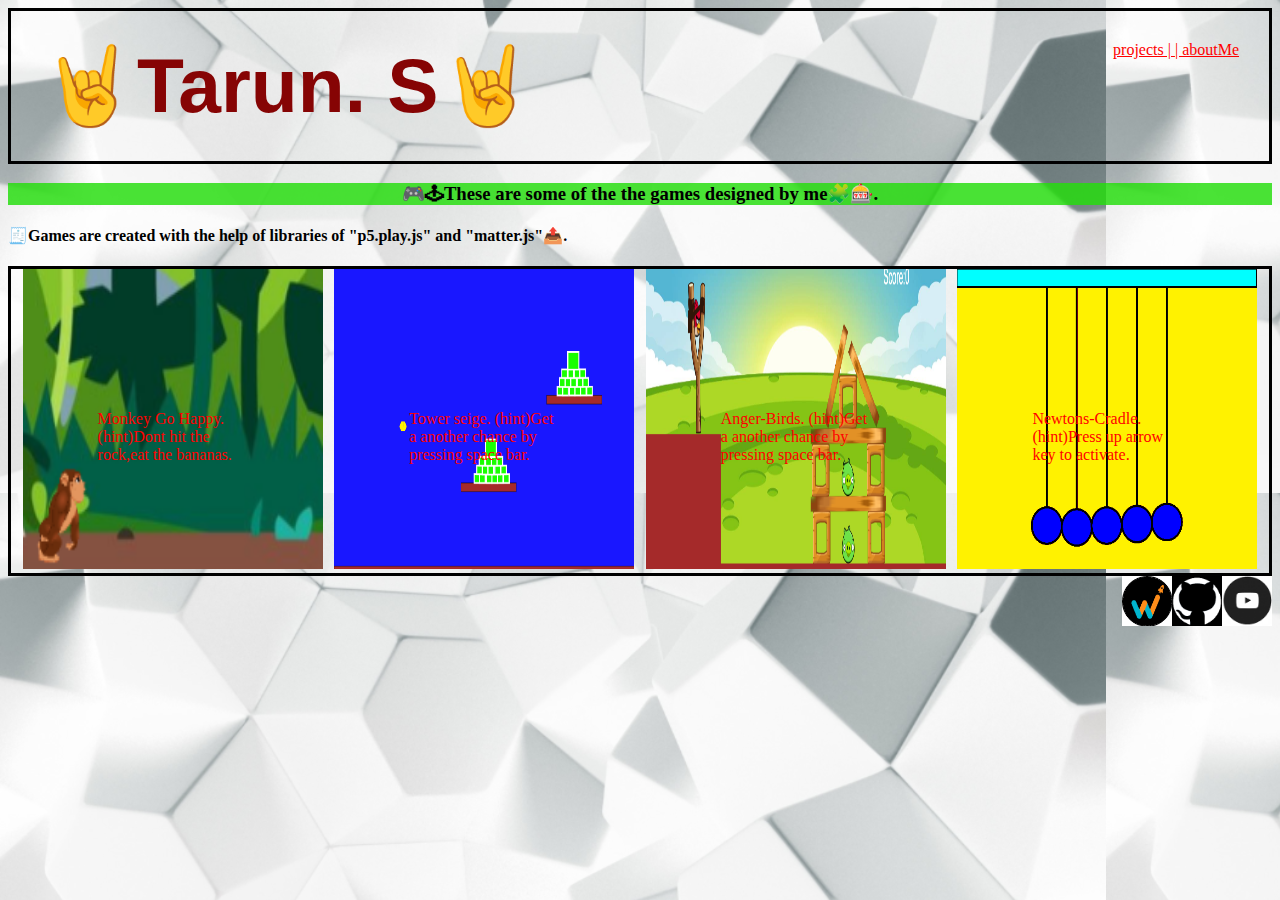
<file: index.html>
<!DOCTYPE html>
<html>
    <head>
        <title>My Portfolio page</title>
        <link rel="stylesheet" href="style.css" type="text/css">
    </head>

    
    <body>
        <!-- <p>This is my page</p> -->
        <div class="header">
            <h1>
                🤘Tarun. S🤘
            </h1>
            <div class="menu">
                <a href="https://github.com/tarun390?tab=repositories">
                    projects |
                </a> 
                <a href="aboutMe.html">
                    | aboutMe
                </a>
            </div>
        </div>
        <h3>
            🎮🕹These are some of the the games designed by me🧩🎰.
        </h3>
        <h4>
            🧾Games are created with the help of libraries of "p5.play.js" and "matter.js"📤.
        </h4>
        <div class="grid">
            <div class="item">
                <a href="https://tarun390.github.io/Monkey-Go-Happy/">
                    <img src="img/monkey go happy.png" width="300" height="300"/>
                    <p>
                        Monkey Go Happy.
                   
                        (hint)Dont hit the rock,eat the bananas.
                    </p>
                </a>
            </div>
            <div class="item">
                <a href="https://tarun390.github.io/C-30_Tower_Seige-2/">
                    <img src="img/tower seige.png" width="300" height="300"/>
                    <p>
                        Tower seige.
                   
                        (hint)Get a another chance by pressing space bar.
                    </p>
                </a>
            </div>
            <div class="item">
                <a href="https://tarun390.github.io/Angry-Birds/">
                    <img src="img/anger-birds.png" width="300" height="300"/>
                    <p>
                        Anger-Birds.
                    
                        (hint)Get a another chance by pressing space bar.
                    </p>
                </a>
            </div>
            <div class="item">
                <a href="https://tarun390.github.io/Newton-s-Cradle-pro-27-/">
                    <img src="img/newtons cradle.png" width="300" height="300"/>
                    <p>
                        Newtons-Cradle.
                    
                        (hint)Press up arrow key to activate.
                    </p>
                </a>
            </div>
        </div>
        <div class="footer">
            <a href="https://starun3.whjr.site/">
                <img src="img/L.whjr.png" width=50 height=50>
            </a>
            <a href="https://github.com/tarun390">
                <img src="img/github.png" width=50 height=50>
            </a>
            <a href="#">
                <img src="img/youtube.png" width=50 height=50>
            </a>
        </div>
        
    </body>
</html>
</file>
<file: style.css>
body {
    background-image:url("img/bg\ white.png")
}

*{
    font-family:cursive;
}
h1{
    color: hsl(0, 94%, 27%);
    font-size:6vmax;
    font-family:-apple-system, BlinkMacSystemFont, 'Segoe UI', Roboto, Oxygen, Ubuntu, Cantarell, 'Open Sans', 'Helvetica Neue', sans-serif;
    margin: 30px;
}

.header{
    border: solid;
    display:flex;
    justify-content: space-between;
}

.menu{
    margin-top: 30px;
    margin-right: 30px;
}
/* this classes for get a link color */
a:link{
    color: rgb(255, 0, 0);
}
a:visited{
    color: rgb(255, 0, 0);
}
.item{
    position: relative;
}
.item p{
    position: absolute;
    top: 50%;
    left: 50%;
    transform: translate(-50%,-50%);
}
.item:hover p{
    opacity: 1;
}
.item:hover img{
    opacity: 0.6;
}
.grid{
    border:solid;
    display:flex;
    flex-wrap: wrap;
    justify-content: space-evenly;
}

.footer{
    display:flex;
    justify-content: flex-end;
}

h2,h3{
    background-color: rgba(36, 221, 12, 0.829);
    text-align: center;
}
</file>
